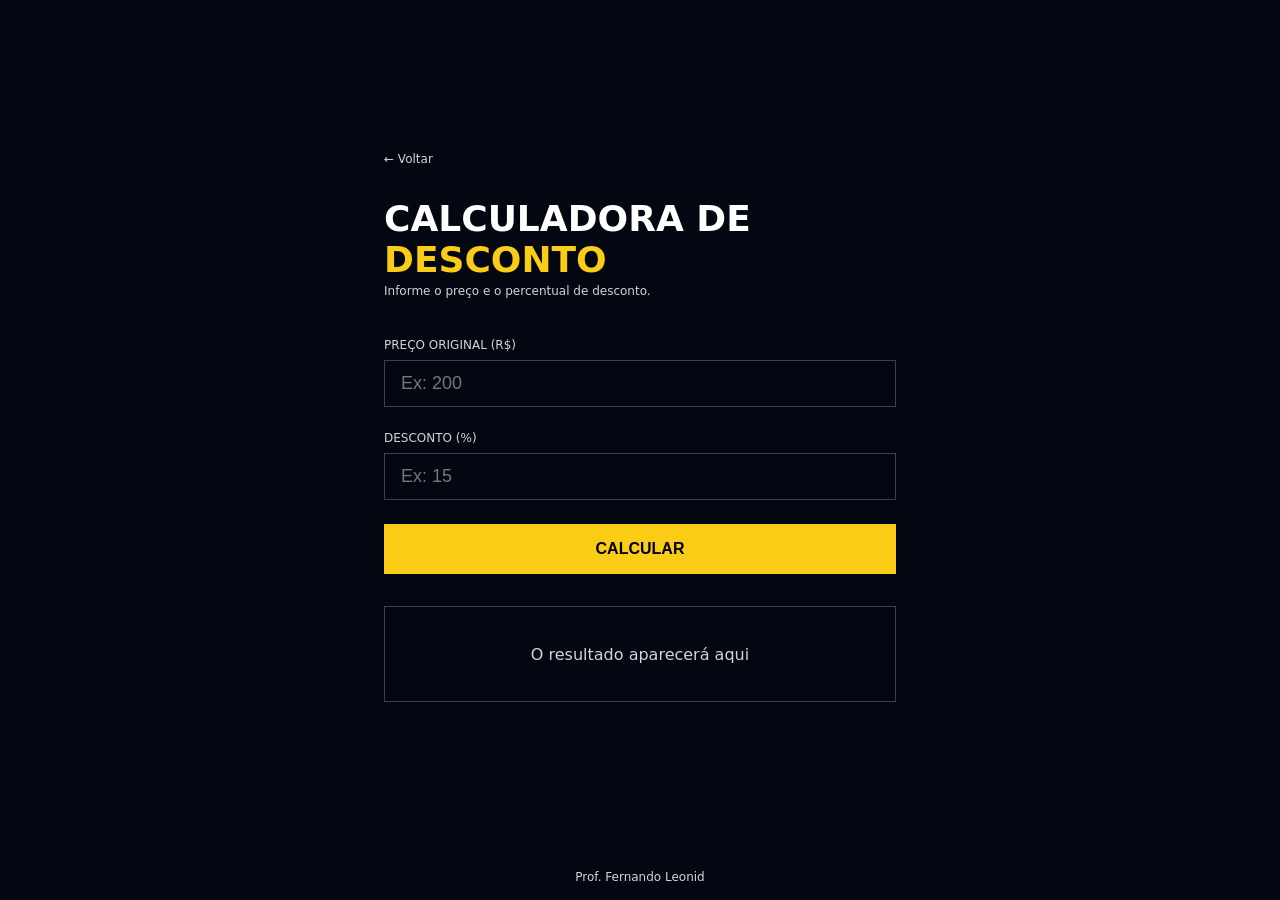
<file: 02-calculadora-desconto/index.html>
<!DOCTYPE html>
<html lang="pt-BR">

<head>
  <meta charset="UTF-8" />
  <meta name="viewport" content="width=device-width, initial-scale=1.0" />
  <title>Calculadora de Desconto</title>
  <link rel="stylesheet" href="style.css" />
  <script src="./app.js" defer></script>
</head>

<body>

  <main>
    <div class="conteudo">

      <a href="../index.html" class="voltar">← Voltar</a>

      <h1>Calculadora de <span>Desconto</span></h1>
      <p class="descricao">Informe o preço e o percentual de desconto.</p>

      <label>Preço Original (R$)</label>
      <input id="preco" type="number" placeholder="Ex: 200" />

      <label>Desconto (%)</label>
      <input id="desconto" type="number" placeholder="Ex: 15" />

  

      <button onclick="handleClick()">Calcular</button>

      <div id="resultado" class="resultado">
        O resultado aparecerá aqui
      </div>

    </div>
  </main>

  <footer>
    <p>Prof. Fernando Leonid</p>
  </footer>

</body>

</html>
</file>
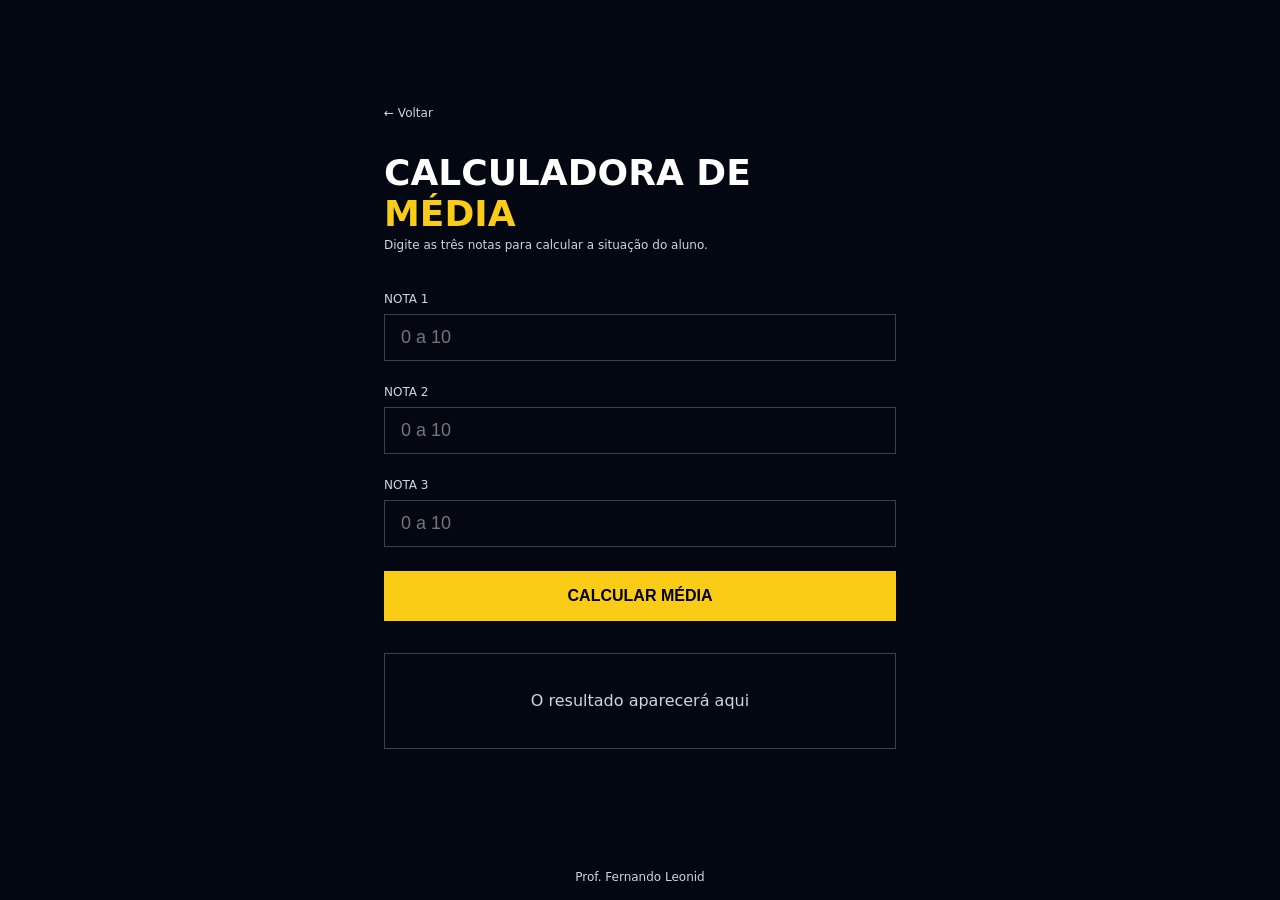
<file: 03-calculadora-media/index.html>
<!DOCTYPE html>
<html lang="pt-BR">

<head>
  <meta charset="UTF-8" />
  <meta name="viewport" content="width=device-width, initial-scale=1.0" />
  <title>Calculadora de Média</title>
  <link rel="stylesheet" href="style.css" />
  <script src="./app.js"></script>
</head>

<body>

  <main>
    <div class="conteudo">

      <a href="../index.html" class="voltar">← Voltar</a>

      <h1>
        Calculadora de
        <span>Média</span>
      </h1>
      <p class="descricao">Digite as três notas para calcular a situação do aluno.</p>

      <label>Nota 1</label>
      <input id="n1" type="number" placeholder="0 a 10" />

      <label>Nota 2</label>
      <input id="n2" type="number" placeholder="0 a 10" />

      <label>Nota 3</label>
      <input id="n3" type="number" placeholder="0 a 10" />

      <button onclick="calcularMedia()">Calcular Média</button>

      <div id="resultado" class="resultado">
        O resultado aparecerá aqui
      </div>

    </div>
  </main>

  <footer>
    <p>Prof. Fernando Leonid</p>
  </footer>

</body>

</html>
</file>
<file: 02-calculadora-desconto/style.css>
* {
  margin: 0;
  padding: 0;
  box-sizing: border-box;
}

body {
  background-color: #030712;
  min-height: 100vh;
  display: flex;
  flex-direction: column;
  font-family: system-ui, sans-serif;
}

main {
  flex: 1;
  display: flex;
  align-items: center;
  justify-content: center;
  padding: 2rem;
}

.conteudo {
  width: 100%;
  max-width: 32rem;
}

.voltar {
  display: block;
  margin-bottom: 2rem;
  color: #d1d5db;
  font-size: 0.75rem;
  text-decoration: none;
  transition: color 0.2s;
}

.voltar:hover {
  color: #facc15;
}

h1 {
  font-size: 2.25rem;
  font-weight: 900;
  color: #fff;
  text-transform: uppercase;
  margin-bottom: 0.25rem;
}

h1 span {
  color: #facc15;
}

.descricao {
  color: #d1d5db;
  font-size: 0.75rem;
  margin-bottom: 2.5rem;
}

label {
  display: block;
  margin-bottom: 0.5rem;
  color: #d1d5db;
  font-size: 0.75rem;
  text-transform: uppercase;
}

input {
  width: 100%;
  padding: 0.75rem 1rem;
  margin-bottom: 1.5rem;
  color: #fff;
  font-size: 1.125rem;
  background: transparent;
  border: 1px solid #374151;
  outline: none;
  transition: border-color 0.2s;
}

input:focus {
  border-color: #facc15;
}

button {
  width: 100%;
  padding: 1rem;
  margin-bottom: 2rem;
  color: #000;
  font-weight: 900;
  font-size: 1rem;
  background-color: #facc15;
  border: none;
  text-transform: uppercase;
  cursor: pointer;
  transition: background-color 0.2s;
}

button:hover {
  background-color: #fde047;
}

.resultado {
  display: flex;
  min-height: 6rem;
  padding: 1.5rem;
  text-align: center;
  color: #d1d5db;
  border: 1px solid #374151;
  align-items: center;
  justify-content: center;
}

footer {
  display: flex;
  align-items: flex-end;
  justify-content: center;
}

footer p {
  color: #d1d5db;
  font-size: 0.75rem;
  text-align: center;
  padding: 1rem;
}

.resultado.desconto1 {
  border: 2px solid #14532d;
  box-shadow: inset 0 0 16px #14532d;
}

.resultado.desconto2 {
  border: 2px solid #713f12;
  box-shadow: inset 0 0 16px #713f12;
}

.resultado.desconto3 {
  border: 2px solid #7f1d1d;
  box-shadow: inset 0 0 16px #7f1d1d;
}
</file>
<file: 03-calculadora-media/style.css>
* {
  margin: 0;
  padding: 0;
  box-sizing: border-box;
}

body {
  background-color: #030712;
  min-height: 100vh;
  display: flex;
  flex-direction: column;
  font-family: system-ui, sans-serif;
}

main {
  flex: 1;
  display: flex;
  align-items: center;
  justify-content: center;
  padding: 2rem;
}

.conteudo {
  width: 100%;
  max-width: 32rem;
}

.voltar {
  display: block;
  margin-bottom: 2rem;
  color: #d1d5db;
  font-size: 0.75rem;
  text-decoration: none;
  transition: color 0.2s;
}

.voltar:hover {
  color: #facc15;
}

h1 {
  display: flex;
  flex-direction: column;
  font-size: 2.25rem;
  font-weight: 900;
  color: #fff;
  text-transform: uppercase;
  margin-bottom: 0.25rem;
}

h1 span {
  color: #facc15;
}

.descricao {
  color: #d1d5db;
  font-size: 0.75rem;
  margin-bottom: 2.5rem;
}

label {
  display: block;
  margin-bottom: 0.5rem;
  color: #d1d5db;
  font-size: 0.75rem;
  text-transform: uppercase;
}

input {
  width: 100%;
  padding: 0.75rem 1rem;
  margin-bottom: 1.5rem;
  color: #fff;
  font-size: 1.125rem;
  background: transparent;
  border: 1px solid #374151;
  outline: none;
  transition: border-color 0.2s;
}

input:focus {
  border-color: #facc15;
}

button {
  width: 100%;
  padding: 1rem;
  margin-bottom: 2rem;
  color: #000;
  font-weight: 900;
  font-size: 1rem;
  background-color: #facc15;
  border: none;
  text-transform: uppercase;
  cursor: pointer;
  transition: background-color 0.2s;
}

button:hover {
  background-color: #fde047;
}

.resultado {
  display: flex;
  min-height: 6rem;
  padding: 1.5rem;
  text-align: center;
  color: #d1d5db;
  border: 1px solid #374151;
  align-items: center;
  justify-content: center;
}

.reprovado {
  border: 2px solid #7f1d1d
;
  box-shadow: inset 0 0 16px #7f1d1d
;
}

.recuperacao {
  border: 2px solid #713f12;
  box-shadow: inset 0 0 16px #713f12;
}

.aprovado {
  border: 2px solid #14532d;
  box-shadow: inset 0 0 16px #14532d;
}

footer {
  display: flex;
  align-items: flex-end;
  justify-content: center;
}

footer p {
  color: #d1d5db;
  font-size: 0.75rem;
  text-align: center;
  padding: 1rem;
}
</file>
